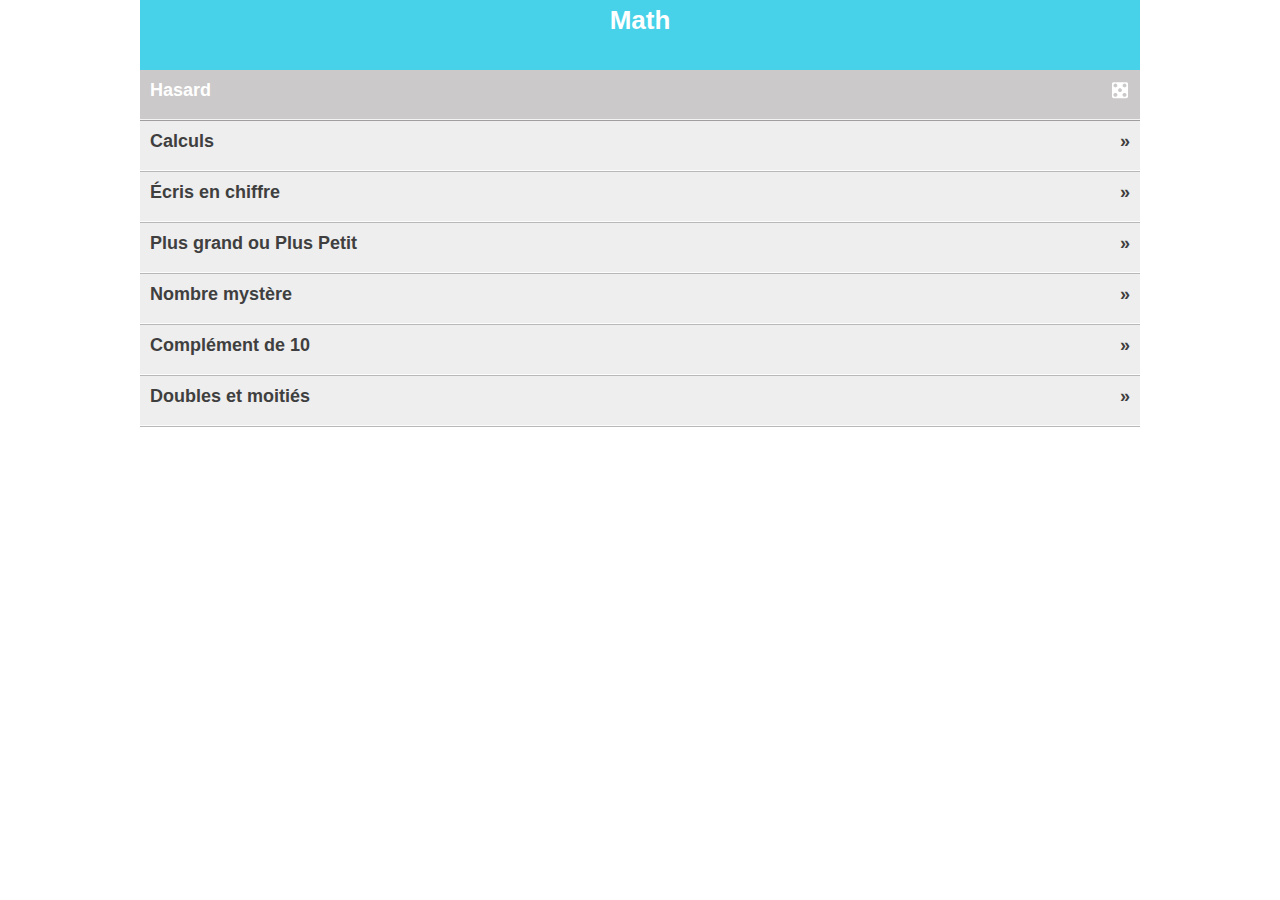
<file: index.html>
<!DOCTYPE html>
<html>
<head>
<meta charset="utf8" />
<title>Math</title>
<meta name="apple-mobile-web-app-title"content="Math">
<link rel='stylesheet' href='css/styles.css' type='text/css' media='all' />
<link rel="icon" href="img/icon.png" />
<link rel="apple-touch-icon-precomposed"  href="img/icon.png" />
<meta name='viewport' content='width=device-width, initial-scale=1.0,user-scalable=no,' />
<meta name="apple-mobile-web-app-capable" content="yes">

</head> 
<body>
<header>
	<div class="status-bar">
		<h1>Math</h1>
	</div>
</header>	
<section>
	<div id="hasard" class="container-index-hasard">
			<h2 class="flex space-between">Hasard <svg version="1.1" xmlns="http://www.w3.org/2000/svg" xmlns:xlink="http://www.w3.org/1999/xlink" x="0px" y="0px" width="20" height="20" viewBox="0, 0, 20, 20">
										  <g id="Formeunquatre">
										    <path d="M16.398,2.158 L17.036,2.287 L17.908,3.159 C18.046,3.843 18.037,3.58 18.037,3.94 C18.037,8.158 18.038,12.375 18.038,16.593 L17.91,17.231 L17.038,18.103 C16.353,18.241 16.617,18.232 16.256,18.232 C12.039,18.232 7.821,18.234 3.604,18.234 L2.966,18.105 L2.094,17.233 C1.955,16.548 1.965,16.812 1.965,16.451 C1.965,12.234 1.963,8.016 1.963,3.799 L2.092,3.161 L2.964,2.289 C3.649,2.15 3.385,2.16 3.745,2.16 C7.915,2.159 12.085,2.159 16.254,2.158 z M14.53,3.535 L13.759,3.691 L12.704,4.745 C12.511,5.286 12.585,5.748 12.705,6.288 L13.759,7.342 C14.788,7.55 14.274,7.55 15.302,7.342 L16.356,6.288 C16.564,5.259 16.564,5.773 16.356,4.745 L15.301,3.691 z M5.419,3.536 L4.648,3.692 L3.593,4.747 C3.386,5.775 3.386,5.261 3.593,6.289 L4.648,7.344 C5.676,7.551 5.162,7.551 6.191,7.343 L7.245,6.289 C7.452,5.26 7.453,5.775 7.245,4.746 L6.19,3.692 z M10.008,8.19 L9.236,8.345 L8.182,9.4 C7.975,10.428 7.975,9.914 8.182,10.943 L9.237,11.997 C10.265,12.204 9.751,12.205 10.78,11.997 L11.834,10.942 C12.041,9.914 12.042,10.428 11.834,9.399 L10.779,8.345 z M14.531,12.908 L13.76,13.064 L12.706,14.119 C12.498,15.147 12.498,14.633 12.706,15.661 L13.76,16.716 C14.301,16.91 14.763,16.835 15.303,16.716 L16.358,15.661 C16.565,14.633 16.565,15.147 16.357,14.118 L15.303,13.064 z M5.42,12.91 L4.649,13.065 L3.594,14.12 C3.387,15.149 3.387,14.634 3.595,15.663 L4.649,16.717 C5.19,16.911 5.651,16.836 6.192,16.717 L7.246,15.662 C7.454,14.634 7.454,15.148 7.246,14.12 L6.191,13.065 z" />
										  </g>
										  <defs/>
										</svg></h2>
		<nav>
		</nav>
	</div>
	<div id="1" class="container-index">
		<a class="a-h1" id="calcul" href="calcul.html">
			<h2 class="flex space-between">Calculs<span>&#187;</span></h2>
		</a>
		<nav>
		</nav>
	</div>
	<div id="2" class="container-index">
		<a class="a-h1" id="ecris-en-chiffre" href="ecrisenchiffre.html">
			<h2 class="flex space-between">Écris en chiffre<span>&#187;</span></h2>
		</a>
	</div>
	<div id="3" class="container-index">
		<a class="a-h1" id="ecris-en-chiffre" href="plusgrandoupluspetit.html">
			<h2 class="flex space-between">Plus grand ou Plus Petit<span>&#187;</span></h2>
		</a>
	</div>
	<div id="4" class="container-index">
		<a class="a-h1" id="ecris-en-chiffre" href="nombremystere.html">
			<h2 class="flex space-between">Nombre mystère <span>&#187;</span></h2>
		</a>
	</div>
	<div id="5" class="container-index">
		<a class="a-h1" id="ecris-en-chiffre" href="complementde10.html">
			<h2 class="flex space-between">Complément de 10<span>&#187;</span></h2>
		</a>
	</div>
	<div id="6" class="container-index">
		<a class="a-h1" id="ecris-en-chiffre" href="doublesetmoities.html">
			<h2 class="flex space-between">Doubles et moitiés<span>&#187;</span></h2>
		</a>
	</div>
</section>

<script  src="js/standalone.js"></script>
<script  src="js/jsMath.js"></script></body>
</html>
</file>
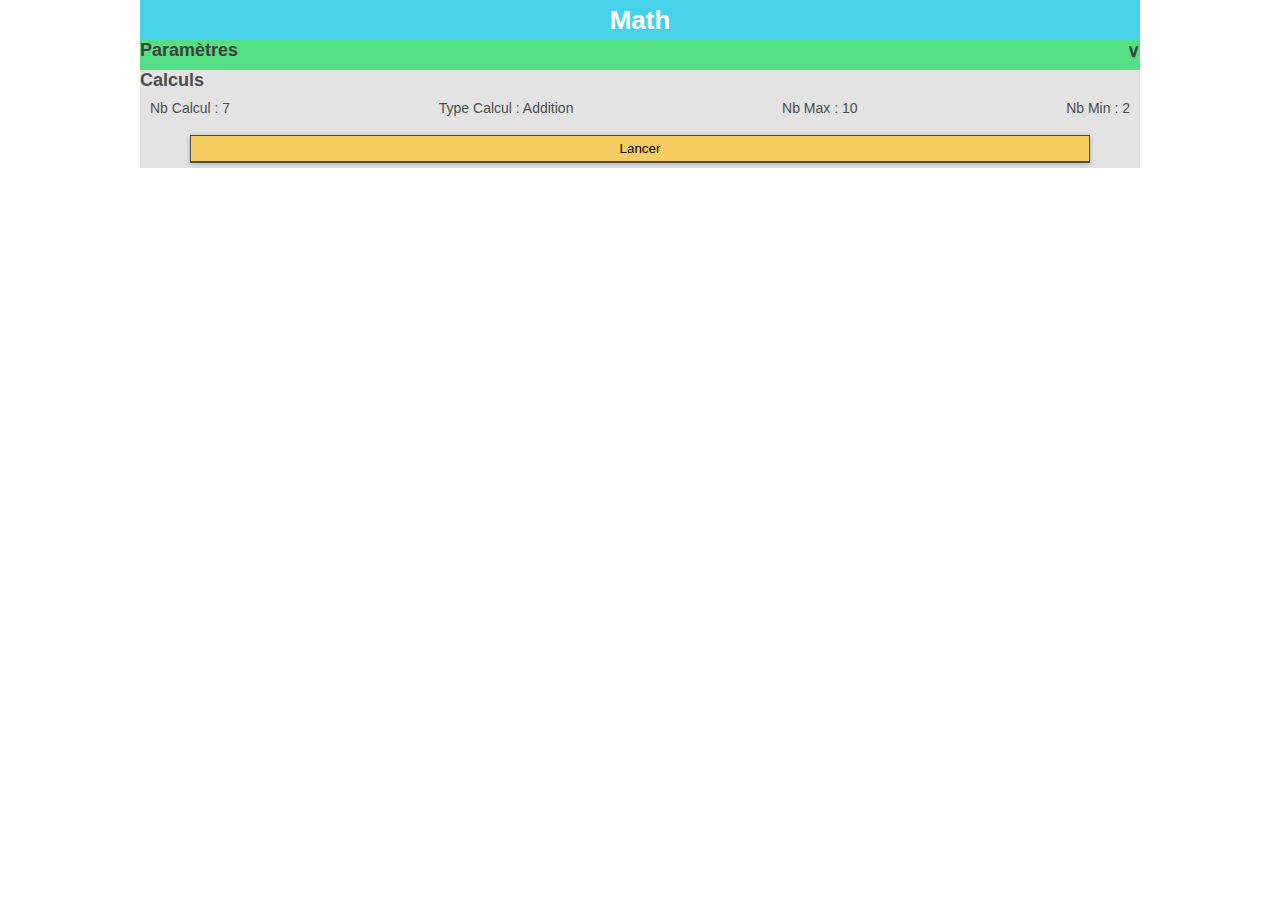
<file: calcul.html>
<!DOCTYPE html>
<html>
<head>
<meta charset="utf8" />
<title>Math - Calcul</title>
<meta name="apple-mobile-web-app-title"content="Math - Calcul">
<link rel='stylesheet' href='css/styles.css' type='text/css' media='all' />
<link rel="icon" href="img/icon.png" />
<link rel="apple-touch-icon-precomposed"  href="img/icon.png" />
<meta name='viewport' content='width=device-width, initial-scale=1.0,user-scalable=no,' />
<meta name="apple-mobile-web-app-capable" content="yes">
</head> 
<body>
<header>
	<div class="status-bar">
		<a class="a-h1" href="index.html"><h1>Math</h1></a>
	</div>
	<nav>
		<h2 id="open-para" class="flex space-between">Paramètres<div ><span id="indicator-para">∨</span></div></h2>
		<div class="containerPara" id="parametre">
			<div class="parametreDiv font-size18" id="parametreDiv">
				<div>
					<label class="labelOne">Nombre de calculs </label>:
					<input class="width33 font-size18" id="numberEssais" type="number" value="7"/>
				</div>
				<div>
					<label class="labelOne">Type d'operation </label>:
					<select class="width33 font-size18" name="typeCalcul" id="typeCalcul">
						<option value="0" selected>Addition</option>
						<option value="1">Soustraction</option>
						<option value="2">Hasard (+ ou +)</option>
					</select>
					<img src="img/if_save_2639912.png" />
				</div>
				<div>
					<label class="labelOne">Nombre Maximum </label>:
					<select class="width33 font-size18" name="numberMax" id="numberMax">
						<option value="10" selected>10</option>
						<option value="20" >20</option>
						<option value="100">100</option>
						<option value="1000">1000</option>
						
					</select>
				</div>
				<div>
					<label class="labelOne">Nombre Minimum </label>:
					<select class="width33 font-size18" name="numberMin" id="numberMin">
						<option value="0" >0</option>
						<option value="1" >1</option>
						<option value="2" selected>2</option>
						
					</select>
				</div>
			</div>
		</div>
	</nav>
</header>	
<section>
<div class="container" id="calcul">
	<h2 class="flex space-between" style="background: #e3e3e3;">Calculs</h2>
	<div class="flex space-between" style="background: #e3e3e3;padding: 0 10px;">
		<div class="font-size14" id="reportNbCalcul"></div>
		<div class="font-size14" id="reportTypeCalcul"></div>
		<div class="font-size14" id="reportNbMax"></div>
		<div class="font-size14" id="reportNbMin"></div>
	</div>
	<div style="background: #e3e3e3;text-align: center;"><button style="width: 90%;" id="lanceJeux">Lancer</button></div>
	<div class="zoneCalcul" id="zoneCalcul" style="display: none;">
		<div id="essaisRest" class="font-size20"><label>essais restant </label><span id="essaisRestant" style="color: blue"></span></div>
		<form class="form font-size26" id="zoneForm" style="display: none;" onsubmit="alert('Submitted');">
			<div class="flex width100">
				<div class="number" id="numberOne">12</div>
				<div class="sign" id="operation">+</div>
				<div class="number" id="numberTwo">24</div>
				<div class="sign" id="equal">=</div>
				<div class="result">
					<input class="result font-size26" id="result" type="number" step="1" min="0" pattern="[\d]{9}" required="required"/>
				</div>
			</div>
			<div class="width100 textCenter margin-top10 textCenter">
				<input type="submit" class="button-valide font-size20 width90" value="Valider" id="newCalcul" />
			</div>
		</form>
	</div>
	
	
</div>
<div class="container aqua">
	<p class="font-size17 " id="zoneResult" style="background: #d9d9d9;width: 100%;"></p>	
</div>	
	
	
</section>	
	
	
	
</body>

<script  src="js/commun.js"></script>
<script  src="js/HasardTypeOperation.js"></script>
<script  src="js/js.js"></script>

<!----- <script  src="js/save.js"></script>---->

</html>
</file>
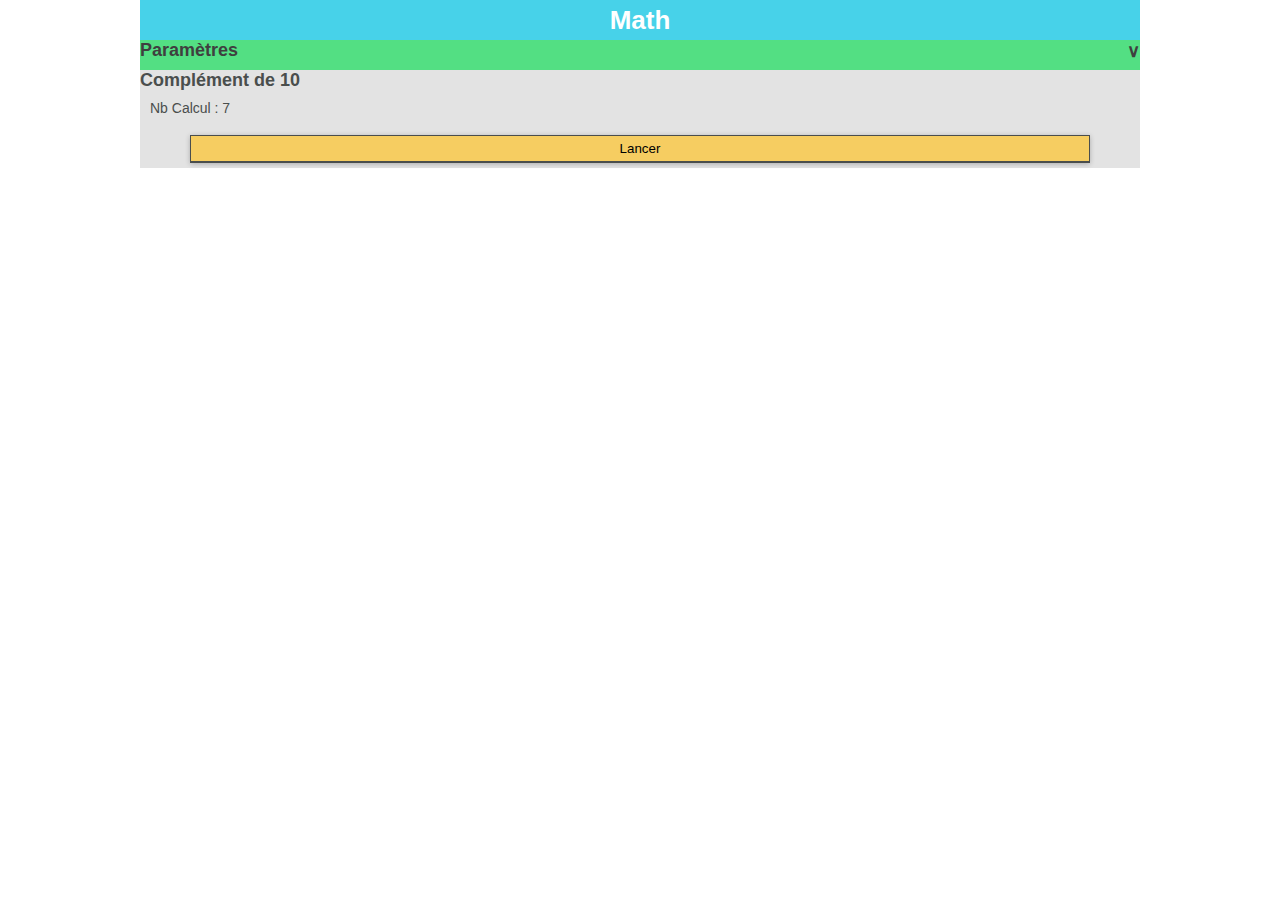
<file: complementde10.html>
<!DOCTYPE html>
<html>
<head>
<meta charset="utf8" />
<title>Math - Complément de 10</title>
<meta name="apple-mobile-web-app-title"content="Math - Complément de 10">
<link rel='stylesheet' href='css/styles.css' type='text/css' media='all' />
<link rel="icon" href="img/icon.png" />
<link rel="apple-touch-icon-precomposed"  href="img/icon.png" />
<meta name='viewport' content='width=device-width, initial-scale=1.0,user-scalable=no,' />
<meta name="apple-mobile-web-app-capable" content="yes">
</head> 
<body>
<header>
	<div class="status-bar">
		<a class="a-h1" href="index.html"><h1>Math</h1></a>
	</div>
	<nav>
		<h2 id="open-para" class="flex space-between">Paramètres<div ><span id="indicator-para">∨</span></div></h2>
		<div class="containerPara" id="parametre">
			<div class="parametreDiv font-size18" id="parametreDiv">
				<div>
					<label class="labelOne">Nombre de calculs </label>:
					<input class="width33 font-size18" id="numberEssais" type="number" value="7"/>
				</div>
			</div>
		</div>
	</nav>
</header>	
<section>
<div class="container" id="calcul">
	<h2 class="flex space-between" style="background: #e3e3e3;">Complément de 10</h2>
	<div class="flex space-between" style="background: #e3e3e3;padding: 0 10px;">
		<div class="font-size14" id="reportNbCalcul"></div>
		<div class="font-size14" id="reportTypeCalcul"></div>
		<div class="font-size14" id="reportNbMax"></div>
	</div>
	<div style="background: #e3e3e3;text-align: center;"><button style="width: 90%;" id="lanceJeux">Lancer</button></div>
	<div class="zoneCalcul" id="zoneCalcul" style="display: none;">
		<div id="essaisRest" class="font-size20"><label>essais restant </label><span id="essaisRestant" style="color: blue"></span></div>
		<form class="form font-size26" id="zoneForm" style="display: none;" onsubmit="alert('Submitted');">
			<div class="flex Fcenter width100">
				<div class="number" id="numberOne">12</div>
				<div class="sign" id="operation">+</div>
				<div class="">
					<input class="result font-size26" id="result" type="number" step="1" min="0" pattern="[\d]{9}" required="required"/>
				</div>
				<div class="sign" id="equal">=</div>
				<div class="number" id="numberTwo">10</div>
			</div>
			<div class="width100 textCenter margin-top10 textCenter">
				<input type="submit" class="button-valide font-size20 width90" value="Valider" id="newCalcul" />
			</div>
		</form>
	</div>
	
	
</div>
<div class="container aqua">
	<p class="font-size17 " id="zoneResult" style="background: #d9d9d9;width: 100%;"></p>	
</div>	
	
	
</section>	
	
	
	
</body>

<script  src="js/commun.js"></script>
<script  src="js/HasardTypeOperation.js"></script>
<script  src="js/js10.js"></script>

<script  src="js/save.js"></script>

</html>
</file>
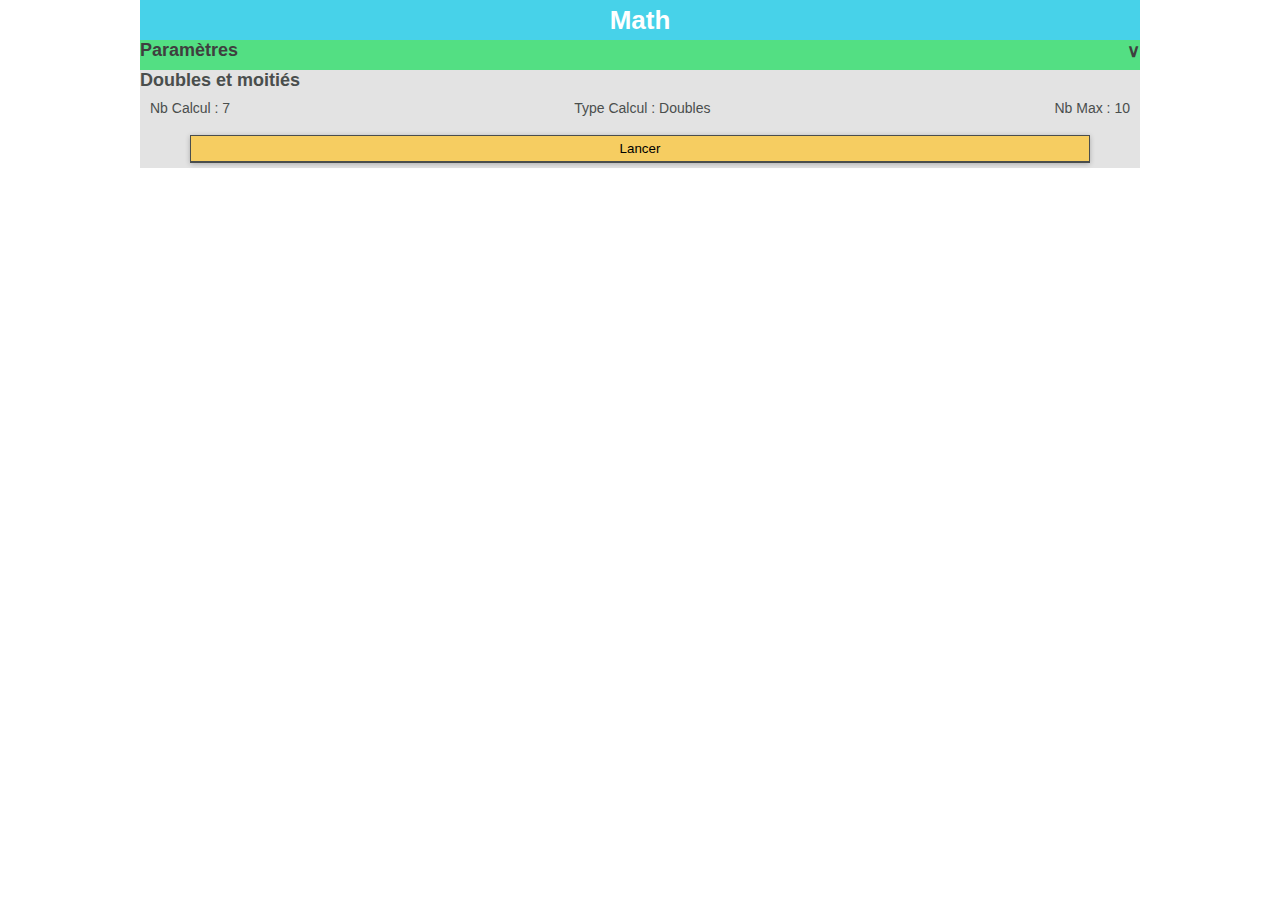
<file: doublesetmoities.html>
<!DOCTYPE html>
<html>
<head>
<meta charset="utf8" />
<title>Math - Doubles et moitiés</title>
<meta name="apple-mobile-web-app-title"content="Math - Doubles et moitiés">
<link rel='stylesheet' href='css/styles.css' type='text/css' media='all' />
<link rel="icon" href="img/icon.png" />
<link rel="apple-touch-icon-precomposed"  href="img/icon.png" />
<meta name='viewport' content='width=device-width, initial-scale=1.0,user-scalable=no,' />
<meta name="apple-mobile-web-app-capable" content="yes">
</head> 
<body>
<header>
	<div class="status-bar">
		<a class="a-h1" href="index.html"><h1>Math</h1></a>
	</div>
	<nav>
		<h2 id="open-para" class="flex space-between">Paramètres<div ><span id="indicator-para">∨</span></div></h2>
		<div class="containerPara" id="parametre">
			<div class="parametreDiv font-size18" id="parametreDiv">
				<div>
					<label class="labelOne">Nombre de calculs </label>:
					<input class="width33 font-size18" id="numberEssais" type="number" value="7"/>
				</div>
				<div>
					<label class="labelOne">Type d'operation </label>:
					<select class="width33 font-size18" name="typeCalcul" id="typeCalcul">
						<option value="0" selected>Doubles</option>
						<option value="1">Moitiés</option>
						<option value="2">Hasard (+ ou +)</option>
					</select>
				</div>
				<div>
					<label class="labelOne">Nombre Maximum </label>:
					<select class="width33 font-size18" name="numberMax" id="numberMax">
						<option value="10" selected>10</option>
						<option value="20">20</option>
						<option value="50">50</option>
						<option value="100">100</option>
					</select>
				</div>
			</div>
		</div>
	</nav>
</header>	
<section>
<div class="container" id="calcul">
	<h2 class="flex space-between" style="background: #e3e3e3;">Doubles et moitiés</h2>
	<div class="flex space-between" style="background: #e3e3e3;padding: 0 10px;">
		<div class="font-size14" id="reportNbCalcul"></div>
		<div class="font-size14" id="reportTypeCalcul"></div>
		<div class="font-size14" id="reportNbMax"></div>
	</div>
	<div style="background: #e3e3e3;text-align: center;"><button style="width: 90%;" id="lanceJeux">Lancer</button></div>
	<div class="zoneCalcul" id="zoneCalcul" style="display: none;">
		<div id="essaisRest" class="font-size20"><label>essais restant </label><span id="essaisRestant" style="color: blue"></span></div>
		<form class="form font-size26" id="zoneForm" style="display: none;" onsubmit="alert('Submitted');">
			<div class="flex width100">
				<div  id="numberOne"></div>
				<div class="number" id="numberTwo">24</div>
				<div class="sign" id="equal">=</div>
				<div class="result">
					<input class="result font-size26" id="result" type="number" step="1" min="0" pattern="[\d]{9}" required="required"/>
				</div>
			</div>
			<div class="width100 textCenter margin-top10 textCenter">
				<input type="submit" class="button-valide font-size20 width90" value="Valider" id="newCalcul" />
			</div>
		</form>
	</div>
	
	
</div>
<div class="container aqua">
	<p class="font-size17 " id="zoneResult" style="background: #d9d9d9;width: 100%;"></p>	
</div>	
	
	
</section>	
	
	
	
</body>

<script  src="js/commun.js"></script>
<script  src="js/HasardTypeOperation.js"></script>
<script  src="js/js12.js"></script>

<script  src="js/save.js"></script>

</html>
</file>
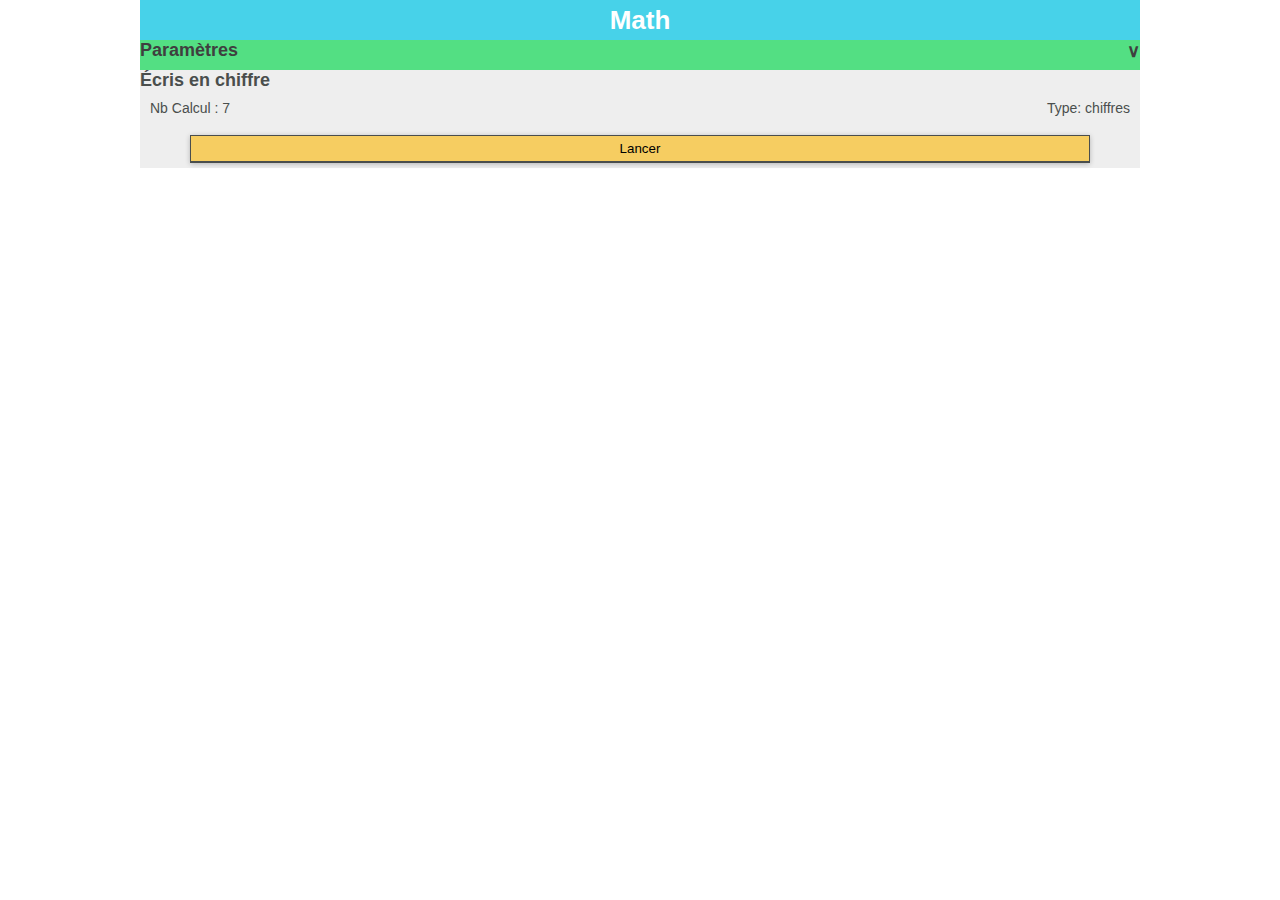
<file: ecrisenchiffre.html>
<!DOCTYPE html>
<html>
<head>
<meta charset="utf8" />
<title>Math - Écris en chiffre</title>
<meta name="apple-mobile-web-app-title"content="Math - Écris en chiffre">
<meta name="application-name" content="Math - Écris en chiffre">
<link rel='stylesheet' href='css/styles.css' type='text/css' media='all' />
<link rel="icon" href="img/icon.png" />
<link rel="apple-touch-icon-precomposed"  href="img/icon.png" />
<meta name='viewport' content='width=device-width, initial-scale=1.0,user-scalable=yes,' />
<meta name="apple-mobile-web-app-capable" content="yes">
</head> 
<body>
<header>
	<div class="status-bar">
		<a class="a-h1" href="index.html"><h1>Math</h1></a>
	</div>
	<nav>
		<h2 id="open-para" class="flex space-between">Paramètres<div ><span id="indicator-para">∨</span></div></h2>
		<div class="containerPara" id="parametre">
			<div class="parametreDiv font-size18" id="parametreDiv">
				<div>
					<label class="labelOne">Nombre de calculs </label>:
					<input class="width33 font-size18" id="numberEssais" type="number" value="7"/>
				</div>
				<div>
					<label class="labelOne">Type</label>:
					<select class="width33 font-size18" name="typeCalcul" id="typeCalcul">
						<option value="0" selected>Chiffres</option>
						<option value="1" >Lettres</option>
					</select>
				</div>
				<div>
					<label class="labelOne"></label>
					
				</div>
			</div>
		</div>
	</nav>
</header>	
<section>
<div class="container" id="calcul">
	<h2 class="flex space-between" style="background: #EEEEEE;">Écris en chiffre</h2>
	<div class="flex space-between" style="background: #EEEEEE;padding: 0 10px;"><div class="font-size14" id="reportNbCalcul"></div><div class="font-size14" id="reportTypeCalcul"></div></div>
	<div class="" style="background: #EEEEEE;text-align: center;"><button style="width: 90%;" id="lanceJeux">Lancer</button></div>
	<div class="zoneCalcul" id="zoneCalcul" style="display: none;">
		<div id="essaisRest" class="font-size20"><label>essais restant </label><span id="essaisRestant" style="color: blue"></span></div>
		<form class="form font-size20" id="zoneForm" style="display: none;" onsubmit="alert('Submitted');">
		<!--<span id="chiffreEnLettre"></span>-->
				<div class="flex width100">
							<div class="numberLetter" id="chiffreEnLettre"></div>
							<div class="sign" id="equal">=</div>
							<div class="result"><input class="result font-size26" id="result" type="number" step="1" min="0" pattern="[\d]{9}" required="'required'"/></div>
				</div>
				<div class="margin-center width100 margin-top10 textCenter"><input type="submit" class="button-valide font-size20 width90" value="Valider" id="newCalcul" /></div>
		</form>	
	</div>	
</div>	
<div class="container">
	<p class="font-size16 " id="zoneResult" style="background: #d9d9d9;width: 100%;"></p>	
</div>	
	
	
</section>
</body>
<!---comun au 3 ---->
<script  src="js/standalone.js"></script>
<!---comun au 3 ---->
<script  src="js/openparameter.js"></script>
<!---comun au 3 ---->
<script  src="js/divScore.js"></script>
<!---comun au 3 ---->
<script  src="js/date.js"></script>
<!---comun au 3 ---->
<script  src="js/affiche.js"></script>

<script  src="js/js2.js"></script>
<script  src="js/save.js"></script>

</html>
</file>
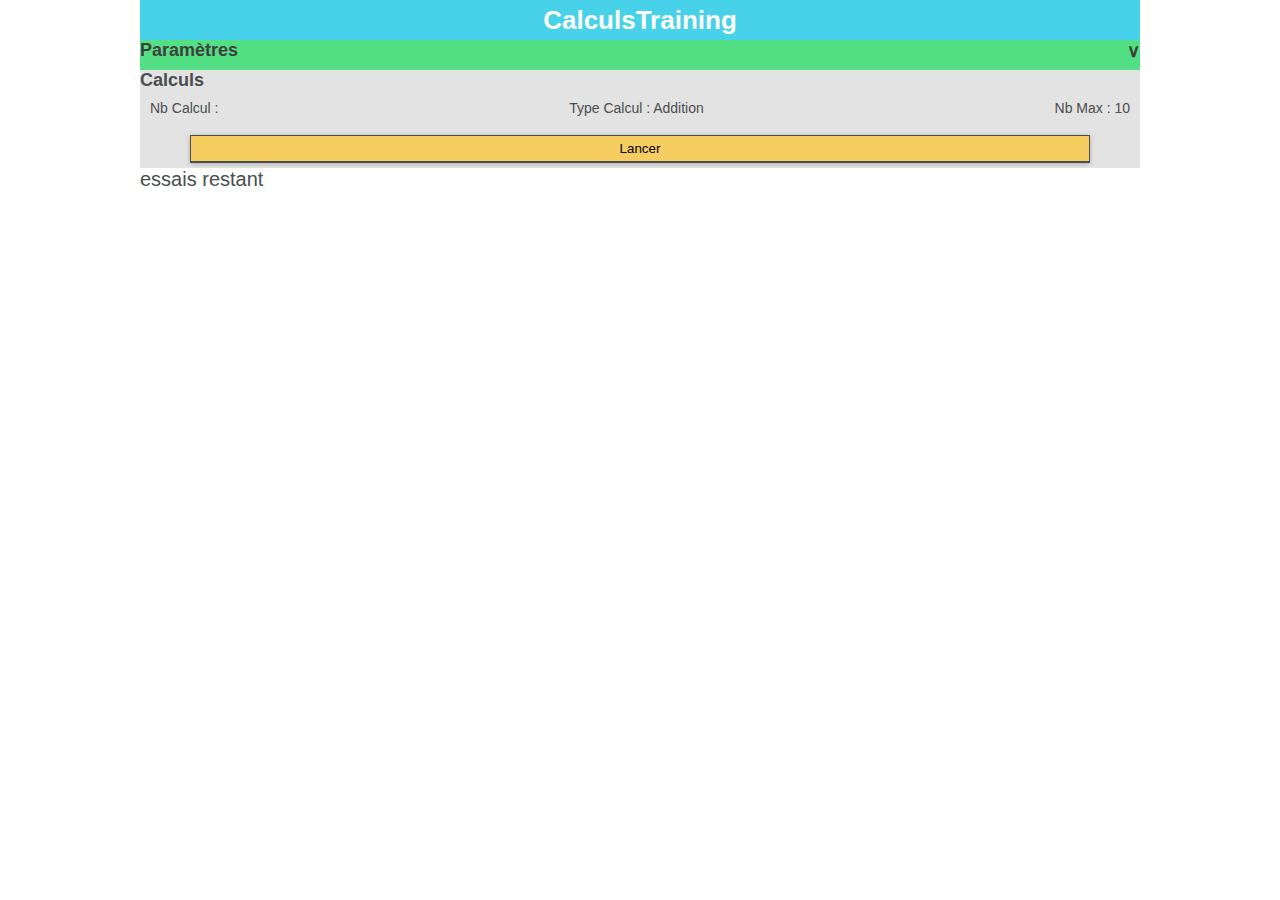
<file: indexForm.html>
<!DOCTYPE html>
<html>
<head>
<meta charset="utf8" />
<title>Calcul</title>
<meta name="apple-mobile-web-app-title"content="Calcul">
<link rel='stylesheet' href='css/styles.css' type='text/css' media='all' />
<link rel="icon" href="img/icon.png" />
<link rel="apple-touch-icon-precomposed"  href="img/icon.png" />
<meta name='viewport' content='width=device-width, initial-scale=1.0,user-scalable=no,' />
<meta name="apple-mobile-web-app-capable" content="yes">
</head> 
<body>
<header>
	<div class="status-bar">
		<h1>CalculsTraining</h1>
	</div>
	<nav>
		<h2 id="open-para" class="flex space-between">Paramètres<div ><span id="indicator-para">∨</span></div></h2>
		<div class="containerPara" id="parametre">
			<div class="parametreDiv font-size18" id="parametreDiv">
				<div>
					<label class="labelOne">Nombre de calculs </label>:
					<input class="width33 font-size18" id="numberEssais" type="number" value=""/>
				</div>
				<div>
					<label class="labelOne">Type d'operation </label>:
					<select class="width33 font-size18" name="typeCalcul" id="typeCalcul">
						<option value="0">Addition</option>
						<option value="1">Soustraction</option>
						<option value="2">Hasard</option>
					</select>
				</div>
				<div>
					<label class="labelOne">Nombre Maximum </label>:
					<select class="width33 font-size18" name="numberMax" id="numberMax">
						<option value="1">10</option>
						<option value="10">100</option>
						<option value="100">1000</option>
					</select>
				</div>
			</div>
		</div>
	</nav>
</header>	
<section>
<div class="container" id="calcul">
	<h2 class="flex space-between" style="background: #e3e3e3;">Calculs</h2>
	<div class="flex space-between" style="background: #e3e3e3;padding: 0 10px;"><div class="font-size14" id="reportNbCalcul"></div><div class="font-size14" id="reportTypeCalcul"></div><div class="font-size14" id="reportNbMax"></div></div>
	<div class="" style="background: #e3e3e3;text-align: center;"><button style="width: 90%;" id="lanceJeux">Lancer</button></div>
	<div class="zoneCalcul" id="zoneCalcul" >
		<div id="essaisRest" class="font-size20"><label>essais restant </label><span id="essaisRestant" style="color: blue"></span></div>
		<form class="form font-size26" id="zoneForm" style="display: none;" onsubmit="alert('Submitted');">
			<div class="flex space-between">
				<div class="flex width50">
					<div class="number" id="numberOne">12</div>
					<div class="sign" id="operation">+</div>
					<div class="number" id="numberTwo">24</div>
					<div class="sign" id="equal">=</div>
					<div class="result"><input class="result font-size26" id="result" type="number" step="1" min="0" pattern="[\d]{9}" required="'required'"/></div>
				</div>
				<div class="flex width50 textCenter">
					<div class="green  margin-center width50"><input type="submit" class="button-valide font-size20 width100" value="Valider" id="newCalcul" /></div>
				</div>
			</div>
		</form>
	</div>
</div>
<div class="container">
	<p class="font-size17 " id="zoneResult" style="background: #d9d9d9;width: 100%;"></p>	
</div>	
	
	
</section>	
	
	
	
</body>
<script  src="js/date.js"></script>
<script  src="js/HasardTypeOperation.js"></script>
<script  src="js/js.js"></script>

<script  src="js/save.js"></script>

</html>
</file>
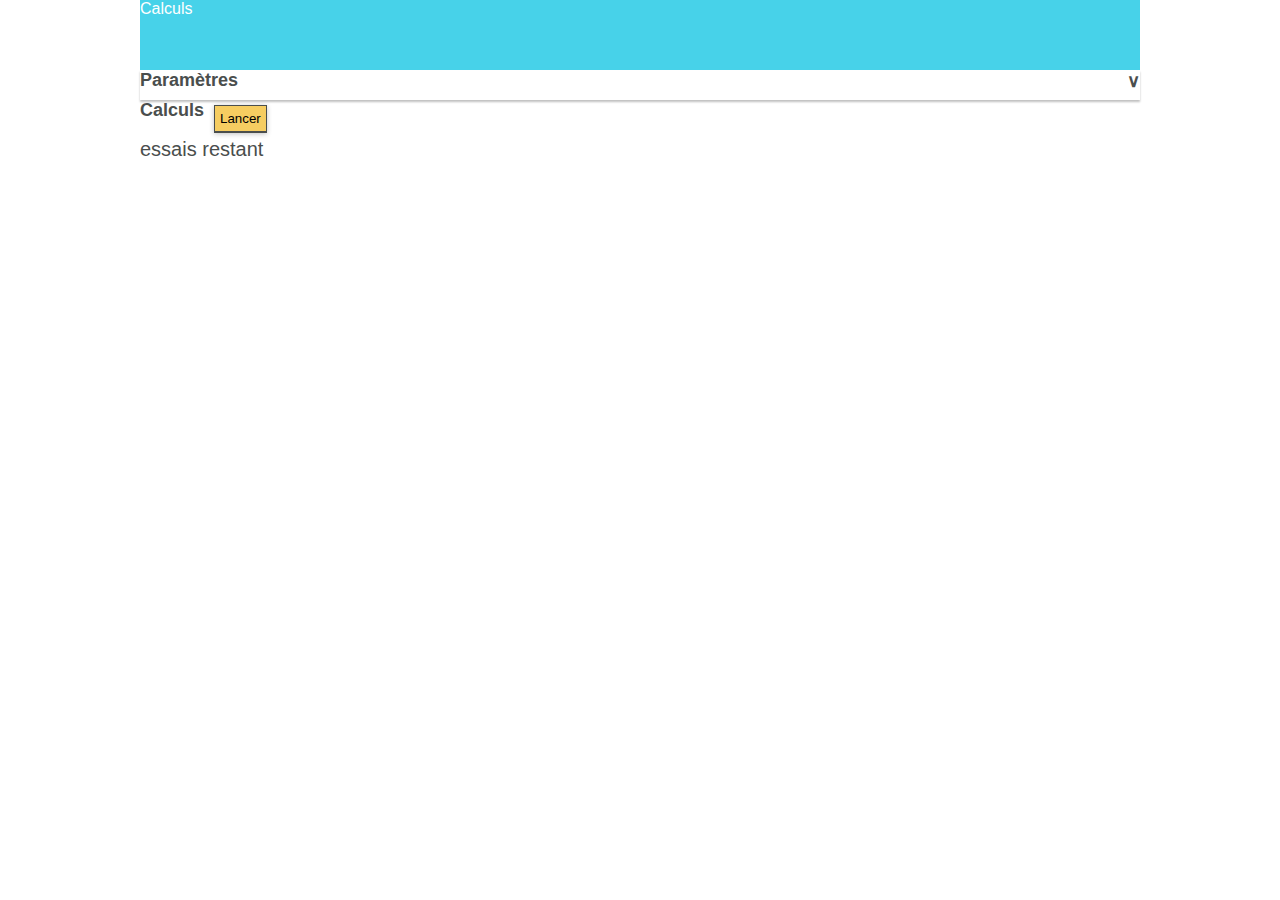
<file: indexFormOld.html>
<!DOCTYPE html>
<html>
<head>
<meta charset="utf8" />
<title>Calcul</title>
<meta name="apple-mobile-web-app-title"content="Calcul">
<link rel='stylesheet' href='css/styles.css' type='text/css' media='all' />
<link rel="icon" href="img/icon.png" />
<link rel="apple-touch-icon-precomposed"  href="img/icon.png" />
<meta name='viewport' content='width=device-width, initial-scale=1.0,user-scalable=no,' />
<meta name="apple-mobile-web-app-capable" content="yes">
</head> 
<body>
<header>Calculs</header>	
<section>
	
<div class="containerPara" id="parametre">
	<h2 id="open-para" class="flex space-between">Paramètres <span id="indicator-para">∨</span></h2>
	<div class="parametreDiv font-size18" id="parametreDiv">
		<div>
			<label class="labelOne">Nombre de calculs </label>:
			<input class="width33 font-size18" id="numberEssais" type="number" value=""/>
		</div>
		<div>
			<label class="labelOne">Type d'operation </label>:
			<select class="width33 font-size18" name="typeCalcul" id="typeCalcul">
				<option value="0">Addition</option>
				<option value="1">Soustraction</option>
				<option value="2">Hasard</option>
			</select>
		</div>
		<div>
			<label class="labelOne">Nombre Maximum </label>:
			<select class="width33 font-size18" name="numberMax" id="numberMax">
				<option value="1">10</option>
				<option value="10">100</option>
				<option value="100">1000</option>
			</select>
		</div>
	</div>
</div>
<div class="container" id="calcul">
	<h2 >Calculs <button id="lanceJeux">Lancer</button></h2>
	<div class="zoneCalcul" id="zoneCalcul" >
		<div id="essaisRest" class="font-size20"><label>essais restant </label><span id="essaisRestant" style="color: blue"></span></div>
		<form class="form font-size26" id="zoneForm" style="display: none;" onsubmit="alert('Submitted');">
			<div class="flex space-between">
				<div class="flex width50">
					<div class="number" id="numberOne">12</div>
					<div class="sign" id="operation">+</div>
					<div class="number" id="numberTwo">24</div>
					<div class="sign" id="equal">=</div>
					<div class="result"><input class="result font-size26" id="result" type="number" step="1" min="0" pattern="[\d]{9}" required="'required'"/></div>
				</div>
				<div class="flex width50 textCenter">
					<div class="green  margin-center width50"><input type="submit" class="button-valide font-size20 width100" value="Valider" id="newCalcul" /></div>
				</div>
			</div>
		</form>
	</div>
</div>
<div class="container">
	<p class="font-size17 " id="zoneResult" style="background: #d9d9d9;width: 100%;"></p>	
</div>	
	
	
</section>	
	
	
	
</body>
<script  src="js/date.js"></script>
<script  src="js/HasardTypeOperation.js"></script>
<script  src="js/js.js"></script>

<script  src="js/save.js"></script>

</html>
</file>
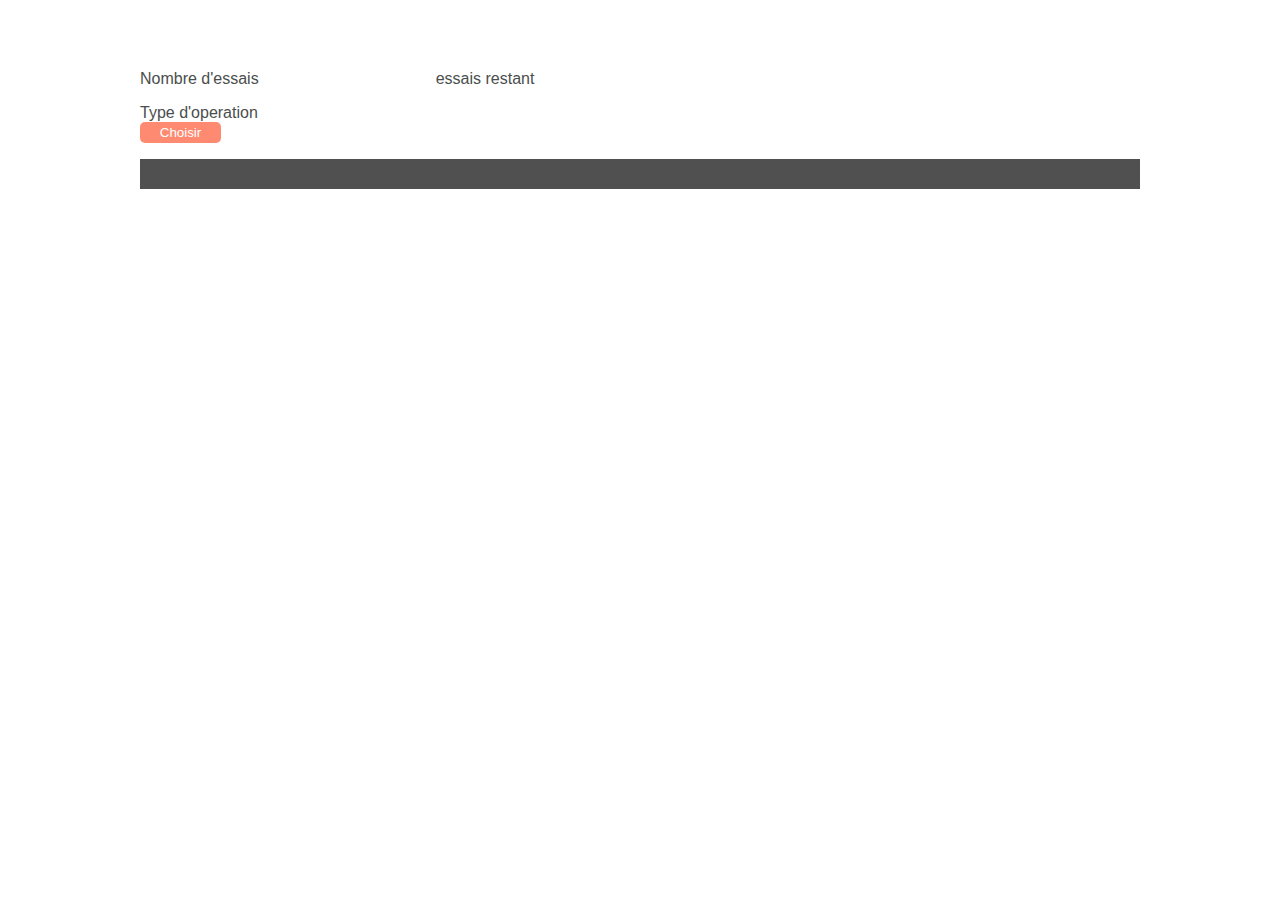
<file: indexold.html>
<!DOCTYPE html>
<html>
<head>
<meta charset="utf8" />
<title>Calcul</title>
<meta name="apple-mobile-web-app-title"content="CinéMinots">
<link rel='stylesheet' href='css/styles.css' type='text/css' media='all' />
<link rel="icon" href="img/icon.png" />
<link rel="apple-touch-icon-precomposed"  href="img/icon.png" />
<script src="https://ajax.googleapis.com/ajax/libs/jquery/2.2.4/jquery.min.js"></script>

<meta name='viewport' content='width=device-width, initial-scale=1.0,user-scalable=yes,' />
<meta name="apple-mobile-web-app-capable" content="yes">
</head> 
<body>
	
<section>
<p>Nombre d'essais<input id="numberEssais" type="text" value=""/>essais restant<input id="essaisRestant" type="text" value=""/></p>
<label>Type d'operation</label><br>
<select name="typeCalcul" id="typeCalcul">
	<option value="choisir">Choisir</option>
	<option value="0">Addition</option>
	<option value="1">Soustraction</option>
	<option value="2">Hasard</option>
</select>
	
<p id="zoneCalcul" style="display: none">
	<span id="numberOne">?</span>
	<span id="operation">+</span>
	<span id="numberTwo">?</span>
	<span id="equal">=</span>
	<span><input id="result" type="number" value=""/></span>
	<button  id="newCalcul">Valider</button>
</p>

<p id="resultA" style="background: green;width: 100px;"></p>
<p id="zoneResult" style="background: #505050;width: 100%;min-height: 30px;height: auto ;"></p>	
	
	
	
</section>	
	
	
	
</body>

<script  src="js/js.js"></script>

</html>
</file>
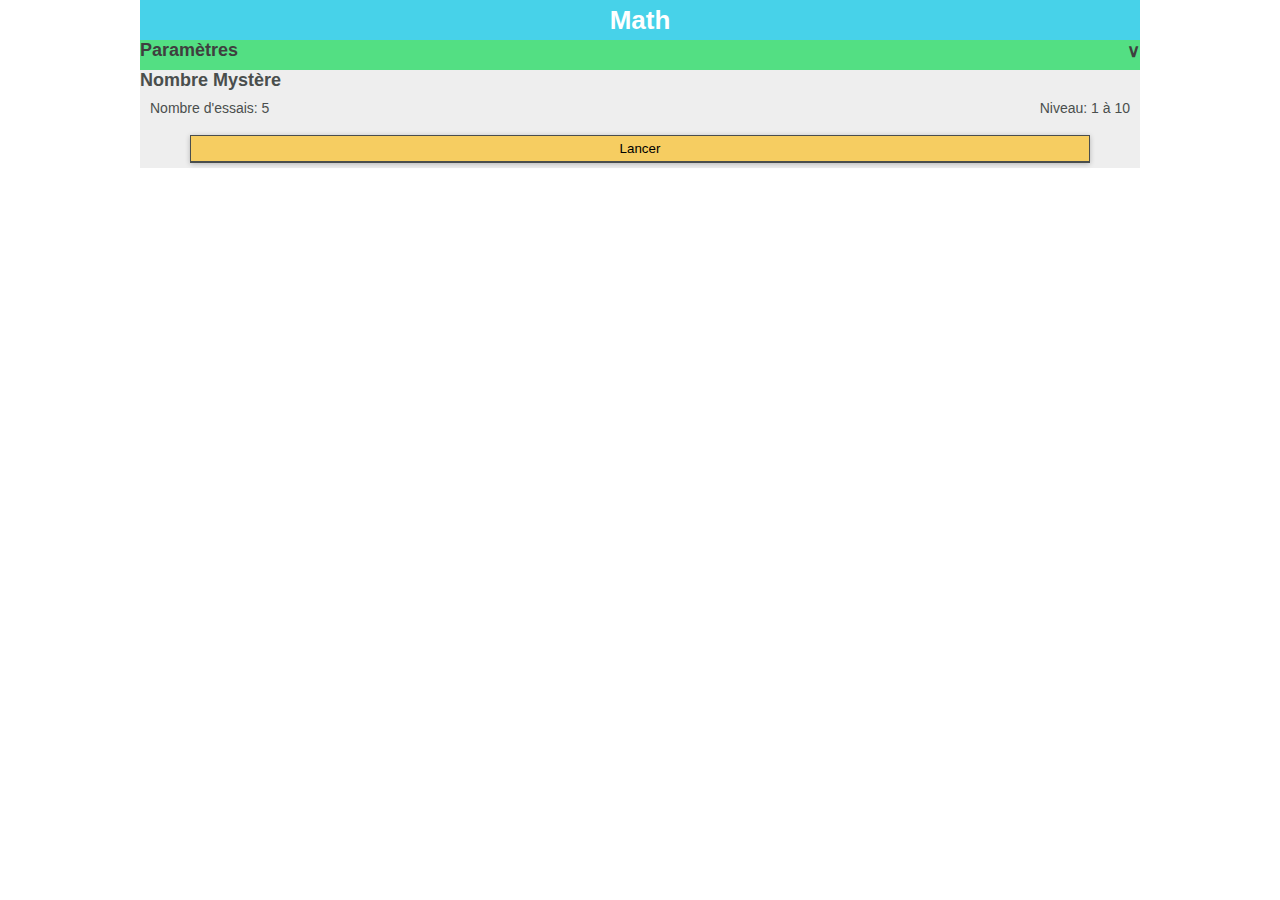
<file: nombremystere.html>
<!DOCTYPE html>
<html>
<head>
<meta charset="utf8" />
<title>Math - Nombre Mystère</title>
<meta name="apple-mobile-web-app-title"content=">Math - Nombre Mystère">
<meta name="application-name" content="Math - Écris en chiffre">
<link rel='stylesheet' href='css/styles.css' type='text/css' media='all' />
<link rel="icon" href="img/icon.png" />
<link rel="apple-touch-icon-precomposed"  href="img/icon.png" />
<meta name='viewport' content='width=device-width, initial-scale=1.0,user-scalable=yes,' />
<meta name="apple-mobile-web-app-capable" content="yes">
</head> 
<body>
<header>
	<div class="status-bar">
		<a class="a-h1" href="index.html"><h1>Math</h1></a>
	</div>
	<nav>
		<h2 id="open-para" class="flex space-between">Paramètres<div ><span id="indicator-para">∨</span></div></h2>
		<div class="containerPara" id="parametre">
			<div class="parametreDiv font-size18" id="parametreDiv">
				<div>
					<label class="labelOne">Nombre d'essais</label>:
					<select class="width33 font-size18" name="typeCalcul" id="numberEssais">
						<option value="1" >10</option>
						<option value="2" >20</option>
						<option value="5" selected >5</option>
					</select>
				</div>
				<div>
					<label class="labelOne">Niveau </label>:
					<select class="width33 font-size18" name="numberMax" id="numberMax">
						<option value="10" selected>1 à 10</option>
						<option value="20">1 à 20</option>
						<option value="50">1 à 50</option>
						<option value="100">1 à 100</option>
					</select>
				</div>
				<div>
					<label class="labelOne"></label>
					
				</div>
			</div>
		</div>
	</nav>
</header>	
<section>
<div class="container" id="calcul">
	<h2 class="flex space-between" style="background: #EEEEEE;">Nombre Mystère</h2>
	<div class="flex space-between" style="background: #EEEEEE;padding: 0 10px;"><div class="font-size14" id="reportNbCalcul"></div><div class="font-size14" id="reportTypeCalcul"></div></div>
	<div class="" style="background: #EEEEEE;text-align: center;"><button style="width: 90%;" id="lanceJeux">Lancer</button></div>
	<div class="zoneCalcul" id="zoneCalcul" style="display: none;">
		<div id="essaisRest" class="font-size20"><label>Nombre d'essais : </label><span id="essaisRestant" style="color: blue"></span></div>
		<form class="form font-size20 " id="zoneForm" style="display: none;" onsubmit="alert('Submitted');">
		<!--<span id="chiffreEnLettre"></span>-->
				<div class="width100">
							<div class="result margin-center"><input class="result font-size26" id="result" type="number" step="1" min="0" pattern="[\d]{9}" required="'required'"/></div>
				</div>
				<div class="margin-center width100 margin-top10 textCenter"><input type="submit" class="button-valide font-size20 width90" value="Valider" id="newCalcul" /></div>
		</form>	
	</div>	
</div>	
<div class="container">
	<p class="font-size16 " id="zoneResult" style="background: #d9d9d9;width: 100%;"></p>	
</div>	
	
	
</section>
</body>
<!---comun au 3 ---->
<script  src="js/standalone.js"></script>
<!---comun au 3 ---->
<script  src="js/openparameter.js"></script>
<!---comun au 3 ---->
<script  src="js/divScore.js"></script>
<!---comun au 3 ---->
<script  src="js/date.js"></script>
<!---comun au 3 ---->
<script  src="js/affiche.js"></script>

<script  src="js/js4.js"></script>
<script  src="js/save.js"></script>

</html>
</file>
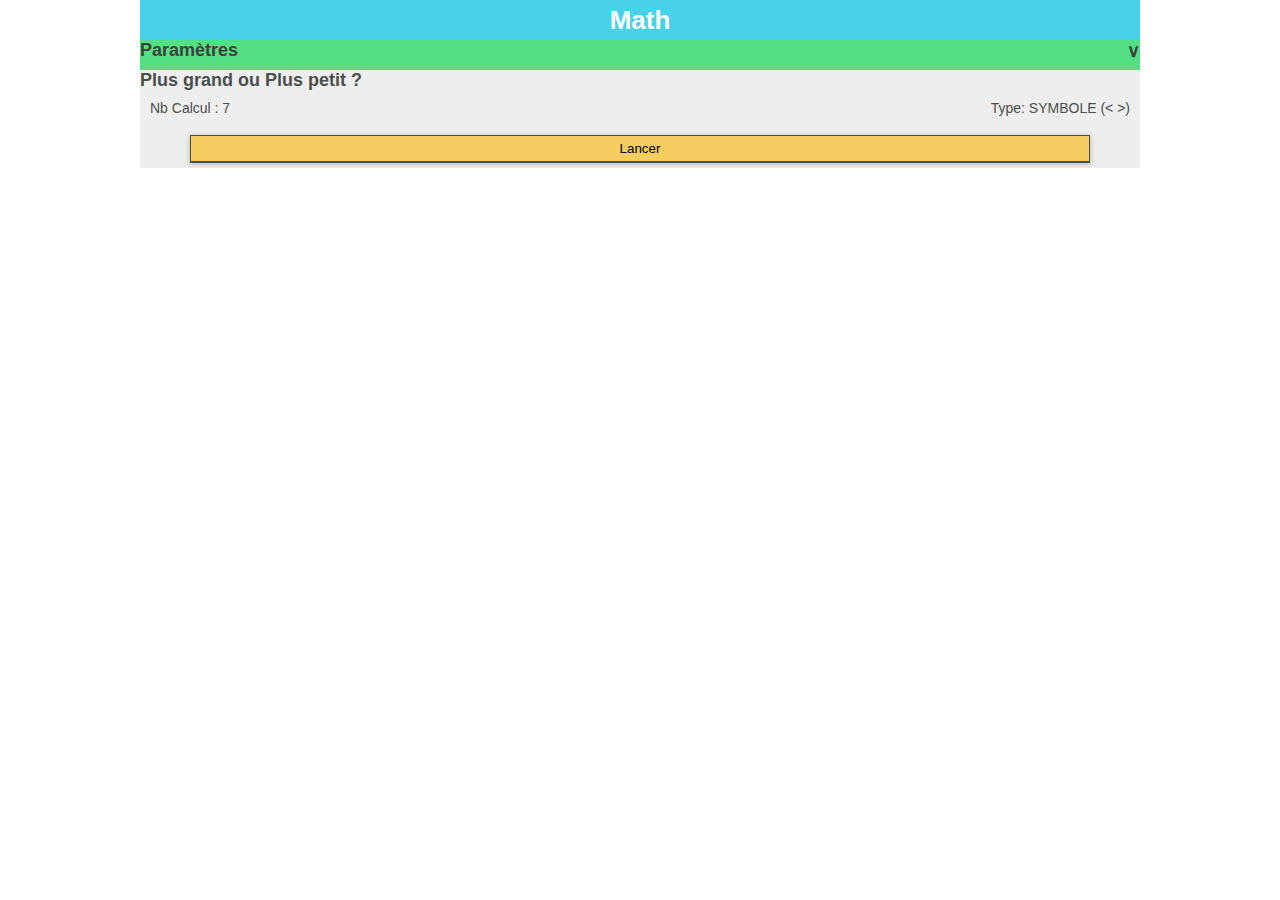
<file: plusgrandoupluspetit.html>
<!DOCTYPE html>
<html>
<head>
<meta charset="utf8" />
<title>Math - Plus grand ou Plus petit ?</title>
<meta name="apple-mobile-web-app-title"content="Math - Plus grand ou Plus petit ?">
<link rel='stylesheet' href='css/styles.css' type='text/css' media='all' />
<link rel="icon" href="img/icon.png" />
<link rel="apple-touch-icon-precomposed"  href="img/icon.png" />
<meta name='viewport' content='width=device-width, initial-scale=1.0,user-scalable=yes,' />
<meta name="apple-mobile-web-app-capable" content="yes">
</head> 
<body>
<header>
	<div class="status-bar">
		<a class="a-h1" href="index.html"><h1>Math</h1></a>
	</div>
	<nav>
		<h2 id="open-para" class="flex space-between">Paramètres<div ><span id="indicator-para">∨</span></div></h2>
		<div class="containerPara" id="parametre">
			<div class="parametreDiv font-size18" id="parametreDiv">
				<div>
					<label class="labelOne">Nombre de calculs </label>:
					<input class="width33 font-size18" id="numberEssais" type="number" value=""/>
				</div>
				<div>
					<label class="labelOne">Type</label>:
					<select class="width33 font-size18" name="typeCalcul" id="typeCalcul">
						<option value="0">Lettres (Plus grand ou Petit)</option>
						<option value="1" selected>SYMBOLE (< >)</option>
						<option value="2">Mix</option>
					</select>
				</div>
				<div>
					<label class="labelOne"></label>
					
				</div>
			</div>
		</div>
	</nav>
</header>	
<section>
<div class="container" id="calcul">
	<h2 class="flex space-between" style="background: #EEEEEE;">Plus grand ou Plus petit ?</h2>
	<div class="flex space-between" style="background: #EEEEEE;padding: 0 10px;"><div class="font-size14" id="reportNbCalcul"></div><div class="font-size14" id="reportTypeCalcul"></div></div>
	<div class="" style="background: #EEEEEE;text-align: center;"><button style="width: 90%;" id="lanceJeux">Lancer</button></div>
	<div class="zoneCalcul" id="zoneCalcul" style="display: none;">
		<div id="essaisRest" class="font-size20"><label>essais restant </label><span id="essaisRestant" style="color: blue"></span></div>
		<form class="form font-size20" id="zoneForm" style="display: none;" onsubmit="alert('Submitted');">
		<!--<span id="chiffreEnLettre"></span>-->
				<div class="flex space-around width100">
							<div class="number" id="number-one">12</div>
							<select class="select-sign" id="select-sign">
								<option value="c">Choix</option>
								<option id="small" value="0">Plus petit (<)</option>
								<option id="big" value="1">Plus grand (>)</option>
								<option id="equal" value="2">Égal (=)</option>
							</select>
							<div class="number" id="number-two">24</div>
				</div>
				<div class="margin-center width100 margin-top10 textCenter"><input type="submit" class="button-valide font-size20 width90 " value="Valider" id="newCalcul" /></div>
		</form>	
	</div>	
</div>	
<div class="container">
	<p class="font-size17 " id="zoneResult" style="background: #d9d9d9;width: 100%;"></p>	
</div>	
	
	
</section>
</body>
<script  src="js/commun.js"></script>
<script  src="js/js3.js"></script>
<script  src="js/save.js"></script>

</html>
</file>
<file: css/styles.css>
*{	
	font-family:"HelveticaNeue-Light", "Helvetica Neue Light", sans-serif;
	-webkit-box-sizing: border-box;
	-moz-box-sizing: border-box;
	box-sizing: border-box;
	
	}

body{
	margin: 0;
	color: #4A4E4D;
	margin: 0 auto;
	margin-top: 70px;
	max-width: 1000px;
}
/*#result:invalid{
	background: red;
}*/
button,select,input {-webkit-appearance: none;-moz-appearance: none;appearance: none;background: none;border: none;border-radius: 0;margin: 0;padding: 0;vertical-align: top;}

/*
* #COLOR
*/
.red{
	background: red;
}
.green{
	background: green;
}

.yellow{
	background: yellow;
}
.aqua{
	background: aqua;
}

/*
* #Align
*/
.textCenter{
	text-align: center;
}
.margin-center{
	margin: 0 auto;
}

/*
* #width
*/
.width33{
	width: 33%;
}
.width50{
	width: 50%;
}
.width67{
	width: 67%;
}
.width90{
	width: 90%;
}
.width100{
	width: 100%;
}

/*
* #margin
*/

.margin-top5{
	margin-top: 5px;
}

.margin-top10{
	margin-top: 10px;
}

/*
* #FONT SIZE
*/
.font-size26{
	font-size: 26px;
}
.font-size20{
	font-size: 20px;
}
.font-size18{
	font-size: 18px;
}

.font-size17{
	font-size: 17px;
}

.font-size16{
	font-size: 16px;
}
.font-size15{
	font-size: 15px;
}
.font-size14{
	font-size: 14px;
}
/*
* #FLEX
*/
.flex{
	
	display: -webkit-box;
	display: -moz-box;
	display: -ms-flexbox;
	display: -webkit-flex;
	display: flex;
	height: 30px;
}

.flex-start{
	-webkit-justify-content: flex-start ;
	justify-content: flex-start;
	
}
.space-between{
	-webkit-justify-content: space-between ;
	justify-content: space-between;
}
.space-around{
	-webkit-justify-content: space-around ;
	justify-content: space-around;
}

.Fcenter{
	-webkit-justify-content: center ;
	justify-content: center;
}
/*
* #H
*/

h1{
	margin: 0;
	font-size: 26px;
	line-height: 40px;
}
h2{
	margin: 0;
	font-size: 18px;
}

/*
* #a
*/

.a-h1{
	text-decoration: none;
	color: white;
}

/*
* # INPUT, SELECT
*/

input[type=number]{
	border: solid 1px #838383;
	margin: 0;
}

select{
	background:#FE8A71;
	color: white;
	
	border-radius: 5px;
	padding: 3px;
	text-align: center;
}

select:disabled{
	background:#c3c3c3;
}



header{
	position: fixed;
	top:0;
	background: #47D2E9;
	color: white;
	padding: 0;
	width: 100%;
	max-width: 1000px;
	height: 70px;
}
.status-bar{
	text-align: center;
	height: 40px;
}
nav{
	margin: 0;
	padding: 0;
	background: #53DF83;
	color: #3F3F3F;
}

nav:hover{
	margin: 0;
	padding: 0;
	background: #4ed27c;
	color: #3F3F3F;
}
nav:active{
	margin: 0;
	padding: 0;
	background: #4ed27c;
	color: #3F3F3F;
}

.containerPara{
padding: 0;
box-shadow: 0 2px 2px rgba(0, 0, 0, 0.25);
}

.containerPara div{
	margin-bottom: 0;
}
.parametreDiv{
	max-height:0;
	background: #e3e3e3;
	overflow: hidden;
}
.animation-open-para {
     -webkit-animation:open 0.5s;
    -webkit-animation-fill-mode: forwards;
    animation:open 0.5s;
    animation-fill-mode: forwards;
}   
 
@-webkit-keyframes open {
    0%   { max-height:0}
    40%   { max-height:500px}
    50%   { max-height:100px}
    100% { max-height:500px}
 
}

@keyframes open {
    0%   { max-height:0;animation-timing-function: ease-in;}
    40%, 70%, 90%   { max-height:120px;animation-timing-function: ease-out;}
    55%   { max-height:70px;-moz-animation-timing-function: ease-in;}
    80%   { max-height:100px;-moz-animation-timing-function: ease-in;}
    95%   { max-height:110px;-moz-animation-timing-function: ease-in;}
    
    100% { max-height:150px;animation-timing-function: ease-out;}
 
}

.animation-close-para {
     -webkit-animation:close 0.5s ease-out;
    -webkit-animation-fill-mode: forwards;
    animation:close 0.5s ease-out;
    animation-fill-mode: forwards;
    transition-delay: -1s;
 }   
 
@-webkit-keyframes close {
    0%   { max-height:500px}
    100% { max-height:0}
 
}

@-webkit-keyframes close {
    0%   { max-height:500px}
    100% { max-height:0}
 
}

/*@keyframes close {
    0%   { max-height:500px}
    100% { max-height:0px}
 
}*/

@keyframes close {
    0%   { max-height:120px;animation-timing-function: ease-in;}
    40%, 70%, 90%   { max-height:0;animation-timing-function: ease-out;}
    55%   { max-height:50px;-moz-animation-timing-function: ease-in;}
    80%   { max-height:20px;-moz-animation-timing-function: ease-in;}
    95%   { max-height:10px;-moz-animation-timing-function: ease-in;}
    
    100% { max-height:0;animation-timing-function: ease-out;}
 
}


.animation-couille {
     -webkit-animation:opencouille 0.5s;
    -webkit-animation-fill-mode: forwards;
    animation:opencouille 0.5s;
    animation-fill-mode: forwards;
    background: aqua;
}   
 
@-webkit-keyframes opencouille {
    0%   { max-height:0}
    40%   { max-height:500px}
    50%   { max-height:100px}
    100% { max-height:500px}
 
}

@keyframes opencouille {
    0%   { max-height:0;animation-timing-function: ease-in;}
    40%, 70%, 90%   { max-height:120px;animation-timing-function: ease-out;}
    55%   { max-height:70px;-moz-animation-timing-function: ease-in;}
    80%   { max-height:100px;-moz-animation-timing-function: ease-in;}
    95%   { max-height:110px;-moz-animation-timing-function: ease-in;}
    
    100% { max-height:620px;animation-timing-function: ease-out;background: olive;}
 
}



.parametreDiv div{
	padding: 5px;
}

.labelOne{
	width: 50%;
	display:inline-block;
	font-size: 18px;
	
}

section{
	width: 100%;
	margin: 0 auto;
	
}


.container{
padding: 0;
height: auto;
}

.container-index-hasard{
padding: 10px;
background: #cbc9c9;
color: white;
border-bottom: solid 1px rgba(63, 63, 63, 0.31);
box-shadow: inset 0 -1px 0 rgba(255, 255, 255, 0.8);

}

.container-index-hasard svg{
fill: white;

}


.container-index{
padding: 10px;
background: #EEEEEE;
color: #3F3F3F;
border-bottom: solid 1px rgba(63, 63, 63, 0.31);
box-shadow: inset 0 -1px 0 rgba(255, 255, 255, 0.8);

}

.container-index:hover{
padding: 10px;
background: #cbc9c9;
color: #3F3F3F;
box-shadow: inset 0 0 14px rgba(255, 255, 255, 0.2);
}
.container-index:active{
padding: 10px;
background: #cbc9c9;
color: #3F3F3F;
border-bottom: solid 1px rgba(63, 63, 63, 0.31);
box-shadow: inset 0 0 14px rgba(0, 0, 0, 0.2);
}

.container-index a{
	color: #3F3F3F;
}


li{
color: white;
}



button{
	margin: 5px;
	padding: 5px;
	border: solid 1px #4A4E4D;
	border-bottom: solid 2px #4A4E4D;
	box-shadow: 0 1px 5px rgba(0, 0, 0, 0.24);
}

button:active{
	margin: 5px;
	padding: 5px;
	border: solid 1px #4A4E4D;
	border-bottom: solid 0 #4A4E4D;

}


#numberEssais:disabled{
	border: solid 0 #838383;
}
#lanceJeux{
	background: #F6CD61;
}

#lanceJeux:disabled{
	background:#c3c3c3;
	color: white;
	border-bottom: solid 0 #4A4E4D;
	border: solid 1px #4A4E4D;
}

.zoneCalcul{
	/*max-height: 0px;*/
}


.button-valide{
	background: #F6CD61;
	border: solid 1px #4A4E4D;
	border-bottom: solid 2px #4A4E4D;
	height: 30px;
}
.button-valide:active{
	background: #F6CD61;
	border-bottom: solid 2px #4A4E4D;
	border: solid 1px #4A4E4D;

}

li{
	
	list-style-type: none;
}



.flexAdd{
	display: -webkit-box;
	display: -moz-box;
	display: -ms-flexbox;
	display: -webkit-flex;
	display: flex;
	-webkit-justify-content: flex-start ;
	justify-content: flex-start;
	border-bottom: dashed 1px black;
}


/*.flexAdd div{
	padding: 0 5px;
}*/
.compteur{
	width: 8%;
	border-right: dashed 1px black;
	background: #4A4E4D;
	color: white;
	text-align: center;
	
}
.add{
	flex: 1;
	width: 38%;
	border-right: dashed 1px black;
	text-align: center;
	font-weight: bold; 
}
.addPlus{
	width: 14%;
	text-align: center;
}
.faux{
	width: 20%;
	border-left: dashed 1px black;
	text-align: center;
	font-weight: bold;
}
.fauxPlus{
	width: 38%;
	border-left: dashed 1px black;
	text-align: center;
	font-weight: bold;
}

.form{
	padding: 0;
	height: auto;
}

.form div{

}

.number{
	width: 40px;
	padding:0 5px 0 0;
	text-align: center;
}

.numberLetter{
	width: 70%;

	text-align: center;
}

.number-one{
	background: red;
	
}
.select-sign{
	font-size: 16px;
	
}
.sign{
	width: 20px;
	text-align: center;
	line-height: 30px;
}

.result{
	margin:0 auto;
	height: 100%;
	width: 50px;
	 
}
</file>
